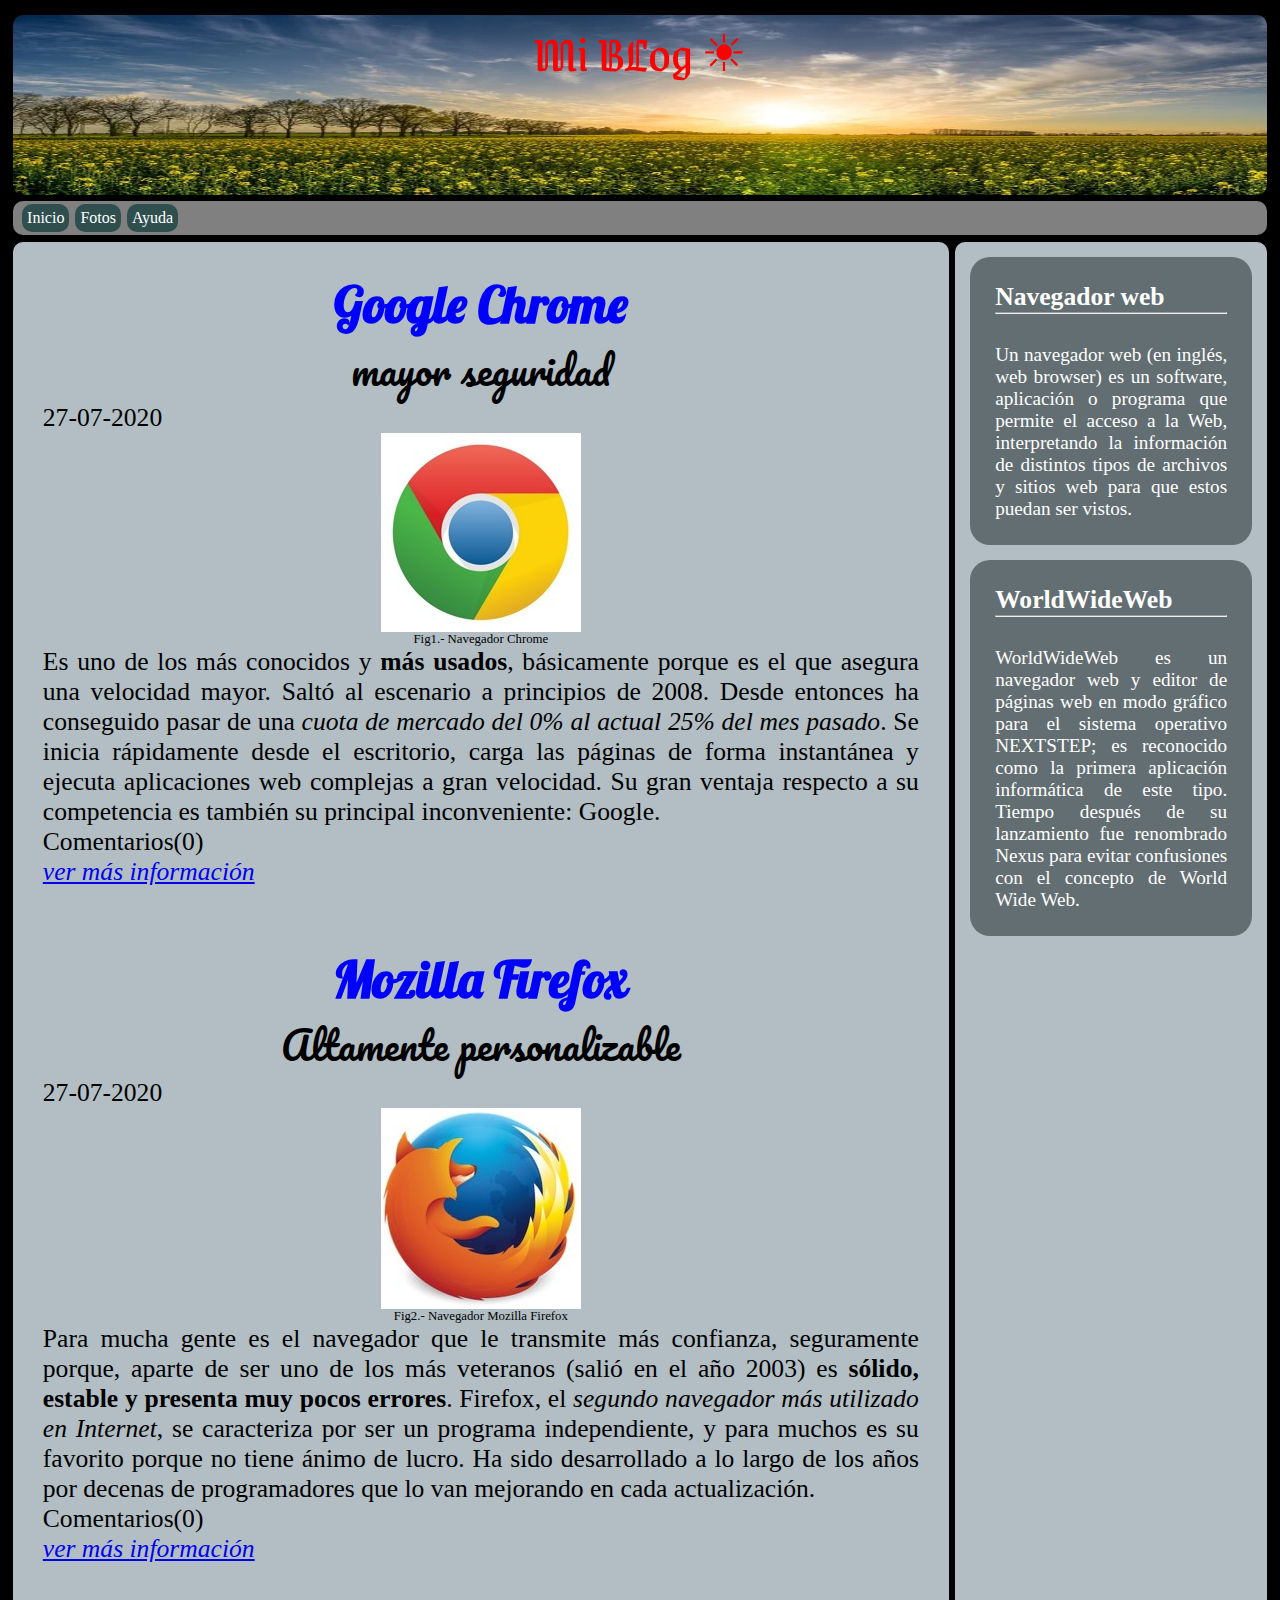
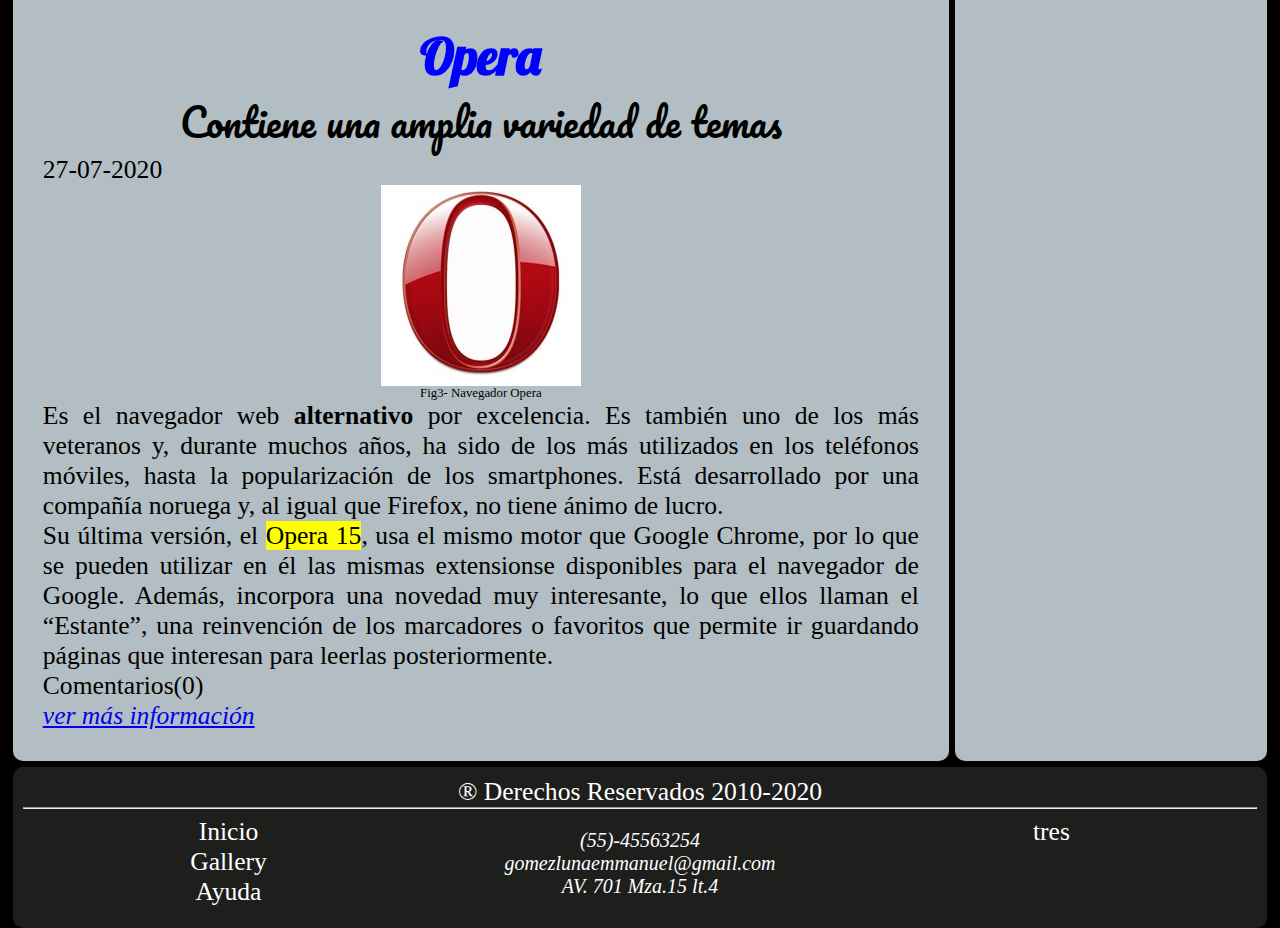
<file: index.html>
<!DOCTYPE html>
<html lang="es">
<head>
    <meta charset="UTF-8">
    <meta name="viewport" content="width=device-width, initial-scale=1.0">
    <title>ESTRUCTURA</title>
    
    <!-- link de animacion -->
    <link rel="stylesheet" href="https://cdnjs.cloudflare.com/ajax/libs/animate.css/4.0.0/animate.min.css"/>
    <!-- link tipos de fuentes -->
    <link href="https://fonts.googleapis.com/css2?family=Grenze+Gotisch:wght@900&family=Lobster&family=Pacifico&display=swap" rel="stylesheet">
    <!-- link de iconos -->
    <link rel="stylesheet" href="https://pro.fontawesome.com/releases/v5.10.0/css/all.css" integrity="sha384-AYmEC3Yw5cVb3ZcuHtOA93w35dYTsvhLPVnYs9eStHfGJvOvKxVfELGroGkvsg+p" crossorigin="anonymous"/>
   
    <!-- nuestro estilo siempre es la ultima dependencia que llamamos  -->
    <link rel="stylesheet" href="./css/style.css">
</head>
<body>

<div class="container">
    <header>
        <h1>Mi BLog &#x2600;   </h1>
        <!-- <p style="font-size: 4rem;">&#x1F30D; &#x1F411; &#x1F435; &#x1F470; &#x1F47B; &#x1F507; &#x1F52A; &#x1F52B; &#x1F6BF;</p> -->
    </header>
    <nav>
        <ul>
            <li><a href="index.html">Inicio</a></li>
            <li><a href="gallery.html">Fotos</a></li>
            <li><a href="ayuda.html">Ayuda</a></li>
        </ul>
    </nav>
    <div class="col-2">
        <main>
            <!-- <iframe src="https://flatuicolors.com/palette/us" title="american palette"></iframe> -->
            <section>
                <article>
                    <hgroup>
                        <h1>Google Chrome</h1>
                        <h2>mayor seguridad</h2>
                    </hgroup>
                    <time datetime="27-07-2020">27-07-2020</time>
                    <figure>
                        <img src="img/chrome.jpg" alt="icono de el navegador chrome" title="http://tublogtecnologico.com/navegadores-web/">
                        <figcaption>Fig1.- Navegador Chrome</figcaption>
                    </figure>
                    <p>
                        Es uno de los más conocidos y <b>más usados</b>, básicamente porque es el que 
                        asegura una velocidad mayor. Saltó al escenario a principios de 2008. 
                        Desde entonces ha conseguido pasar de una <i>cuota de mercado del 0% al 
                        actual 25% del mes pasado</i>. Se inicia rápidamente desde el escritorio, carga
                        las páginas de forma instantánea y ejecuta aplicaciones web complejas a gran
                        velocidad. Su gran ventaja respecto a su competencia es también su principal 
                        inconveniente: Google.</p>
    
                    <footer>
                        <p>Comentarios(0)</p>
                        <address>
                            <a href="http://tublogtecnologico.com/navegadores-web/" target="_blank">ver más información</a>
                        </address>
                    </footer>
                </article>
                <article>
                    <hgroup>
                        <h1>Mozilla Firefox</h1>
                        <h2>Altamente personalizable</h2>
                    </hgroup>
                    <time datetime="27-07-2020">27-07-2020</time>
                    <figure>
                        <img src="img/firefox.jpg" alt="Imagen del logotipo de Mozilla Firefox ">
                        <figcaption>Fig2.- Navegador Mozilla Firefox</figcaption>
                    </figure>
                    <p>
                        Para mucha gente es el navegador que le transmite más confianza, 
                        seguramente porque, aparte de ser uno de los más veteranos 
                        (salió en el año 2003) es <b>sólido, estable y presenta muy pocos errores</b>. 
                        Firefox, el <i>segundo navegador más utilizado en Internet</i>, se caracteriza 
                        por ser un programa independiente, y para muchos es su favorito porque 
                        no tiene ánimo de lucro. Ha sido desarrollado a lo largo de los años 
                        por decenas de programadores que lo van mejorando en cada actualización.</p>
    
                    <footer>
                        <p>Comentarios(0)</p>
                        <address>
                            <a href="http://tublogtecnologico.com/navegadores-web/" target="_blank">ver más información</a>
                        </address>
                    </footer>
                </article>
                <article>
                    <hgroup>
                        <h1>Opera</h1>
                        <h2>Contiene una amplia variedad de temas</h2>
                    </hgroup>
                    <time datetime="27-07-2020">27-07-2020</time>
                    <figure>
                        <img src="img/opera.jpg" alt="Logo del navegador Opera">
                        <figcaption>Fig3- Navegador Opera</figcaption>
                    </figure>
                    <p>Es el navegador web <b>alternativo</b> por excelencia. Es también uno de 
                        los más veteranos y, durante muchos años, ha sido de los más utilizados 
                        en los teléfonos móviles, hasta la popularización de los smartphones. 
                        Está desarrollado por una compañía noruega y, al igual que Firefox,
                        no tiene ánimo de lucro.</p>
                    <p>
                        Su última versión, el <mark>Opera 15</mark>, usa el mismo motor que Google Chrome,
                        por lo que se pueden utilizar en él las mismas extensionse disponibles 
                        para el navegador de Google. Además, incorpora una novedad muy interesante, 
                        lo que ellos llaman el <q>Estante</q>, una reinvención de los marcadores o favoritos 
                        que permite ir guardando páginas que interesan para leerlas posteriormente.
                       </p>
    
                    <footer>
                        <p>Comentarios(0)</p>
                        <address>
                            <a href="http://tublogtecnologico.com/navegadores-web/" target="_blank">ver más información</a>
                        </address>
                    </footer>
                </article>
            </section>
            <!-- <section>
                <article>
    
                </article>
            </section> -->
        </main>
        <aside>
            <blockquote cite="http://google.com">
                    <h1>Navegador web</h1>
                    <hr>
                    <p>
                        Un navegador web (en inglés, web browser) es un software, 
                        aplicación o programa que permite el acceso a la Web,
                        interpretando la información de distintos tipos de
                        archivos y sitios web para que estos puedan ser vistos.
                    </p>
                    
            </blockquote>
            <blockquote cite="http://google.com">
                <h1>WorldWideWeb</h1>
                <hr>
                <p>
                    WorldWideWeb es un navegador web y editor de páginas web en 
                    modo gráfico para el sistema operativo NEXTSTEP; es reconocido 
                    como la primera aplicación informática de este tipo. 
                    Tiempo después de su lanzamiento fue renombrado Nexus para 
                    evitar confusiones con el concepto de World Wide Web.
                </p>
            </blockquote>
        </aside>
    </div>

    <footer class="footer">
        <p>&reg; Derechos Reservados 2010-2020</p>
        <hr>
        <div class="col-3">
            <div class="row">
                <ul>
                    <li><a href="/index.html">Inicio</a></li>
                    <li><a href="/gallery.html">Gallery</a></li>
                    <li><a href="/ayuda.html">Ayuda</a></li>
                </ul>
            </div>
            <div class="row">
                <address>
                    <ul>
                        <li><i class="fas fa-mobile-alt"></i> (55)-45563254</li>
                        <li><i class="fas fa-envelope-square"></i> gomezlunaemmanuel@gmail.com</li>
                        <li><i class="fas fa-home"></i> AV. 701 Mza.15 lt.4</li>
                    </ul>
                    

                </address>
            </div>
            <div class="row">tres</div>
        </div>
    </footer>
</div>





   
</body>
</html>
</file>
<file: css/style.css>
*{
    padding: 0;
    margin: 0;
    box-sizing: border-box;
}
body{
    background-color: black;
}
.container{
    width: 98%;
    margin: auto;
    margin-top: 15px;
}


header{
    background: black url("../img/dos.webp") no-repeat center; 
     /* background-color: black; */
    /*background-image: url(../img/images.jpg);
    background-repeat: no-repeat; */
    /* background-attachment: fixed; */
    /* background-size: 80% 100%; */
   /* background-position: center;
    */
    background-size: 100% 100%;
    text-align: center;
    height: 20vh; 
    
}

/* selector por pades he hijos */
/* header > h1{ */
    /* font-size: 40px;
    font-family: 'Grenze Gotisch', cursive;
    font-weight: bolder; */
    /* font: normal 40px 'Grenze Gotisch', cursive;
}  */

/* selector por desendencia */

header h1 {
    font: normal 4vw 'Grenze Gotisch', cursive;
    color:red;
    animation: zoomInDown; /* referring directly to the animation's @keyframe declaration */
    animation-duration: 2s;/* don't forget to set a duration! */
    
}

nav{
    background-color: grey;
}

nav ul{
    list-style-type: none;
    display: flex; 
    margin: 0.5% 0 0 0.5%;
}
nav li {

    /* list-style: none; */
    background-color: darkslategray;
    padding: 5px;
    border-radius:10px;
    margin: 3px;
}

nav a{
    text-align: center;
    text-decoration: none;
    color: white;
}
nav li:hover{
    background-color: white;
    text-decoration: underline;
}
nav a:hover{
color: black;
}


span{
    font-weight: 900;
    font-size: 30px;
}
main, aside,footer, nav,header{
    border-radius: 10px;
}
main{
    background-color: #b2bec3;
    width: 75%;
    margin: 0.5% 0.5% 0 0;
}

aside{
    background-color:#b2bec3;
    width: 25%;
    margin: 0.5% 0 0 0;
}

.col-2{
    display: flex;
}


.footer{
    width: 100%;
    background-color:#1E1E1D  ;
    padding: 10px;
    margin-top: 0.5%;
    text-align: center;
    font-size: 2vw;
    font-family: cursive;
    color:white;
}
.footer li {
    text-decoration: none;
    list-style: none;
}
.footer a{
    text-align: center;
     text-decoration: none;
    color: white;
}
address ul{
    font-size: 20px;
    padding: 12px;
}
iframe{
    width: 900px;
    height: 350px;
}

article{
    font-size: 2vw;
    text-align: justify;
    padding: 30px;
}

article h1{
    font-size: 4vw;
    color: blue;
    font-family: 'Lobster', cursive;
}
article h2{
    font-size: 3vw;
    font-weight: 100;
    font-family: 'Pacifico', cursive;
}
article h1,h2{
  text-align: center;
}

article img{
    max-width: 100%;
    height: auto;
    display:block;
    margin: auto;
}
article figure{
    text-align: center;
    
}
figure figcaption{
    font-size: 1vw;
}

blockquote{
    padding: 25px;
    background-color: #636e72;
    height: auto;
    margin: 15px;
    border-radius: 20px;
    color: white;
}
blockquote p{
    font-size: 1.5vw;
    margin-top: 30px;
    text-align: justify;
}

blockquote h1{
    font-size: 2vw;
}

@media(max-width:600px){
    .col-2{
        flex-direction: column;
    }
    aside,main{
       width: 100%; 
    }
  
}

/* begin style gallery */

.gallery-main{
    background-color: #30336b;
    width: 100%;
    margin-top: 7px;
}


.row img{
    border: 2px solid white;
    display:block;
    margin: auto;
    width: 100%;
    height: auto;
    /* escade grises */
    filter: grayscale(100%);
    /* transition: with 2s, height 2s, transform 2s; */

}

.row img:hover{
    border: 5px solid white;
    filter: grayscale(0);
    transition: 2s ease-in-out;
    /* transform: rotate(360 deg); */
}

/* divicion de pantalla */

.col-4{
    display: flex;
}


/* .col-4 img {
    width: 25%;
    margin: 10px;
} */

.col-4 .row{
    width: 25%;
    margin: 8px;    
}

.col-2 .row{
    width: 50%;
    margin: 8px;
}
.col-3{
    display: flex;
}

.col-3 .row{
    width: 33.33%;
    margin: 8px;
}


.col-5{
    display: flex;
}

.col-5 .row{
    width: 20%;
    margin: 8px;
}


.ayuda{
    width: 100%;
    padding: 20px;
}

/* #textarea{
    width: 50%;
    height: 600px;
} */
.formulario{
    width:30%;  
    margin: auto;
    padding: 15px;
    background-color:rgba(2, 2, 2, 0.89);
    color:white;
    border-radius: 5px;
}
fieldset{
    text-align: center;
    padding:15px;
}
 
input[type=text], input[type=email],select, textarea{
    width: 100%;
    padding: 10px;
    border: 2px solid #48d8c0;
    border-radius: 10px;
}
label{
    padding: 12px 12px 12px 0;
}

button[type=submit]{
    background-color: #35e43b;
    color: white;
    padding: 12px 20px;
    border: none;
    border-radius: 10px;
    font-size: 20px;
    /*el cursor puede cambiar dependiendo de su valor el que nos 
    muestra por default es la flecha y en esta sentencia la 
    cambiamos por una manita */
    cursor: pointer;
    
}

button[type=submit]:hover{
    background-color: #4cb0d8;
}


@media(max-width:772px){
    .formulario,button[type=submit]{
        width: 100%;
        padding: 2px;
        
    }
}
</file>
